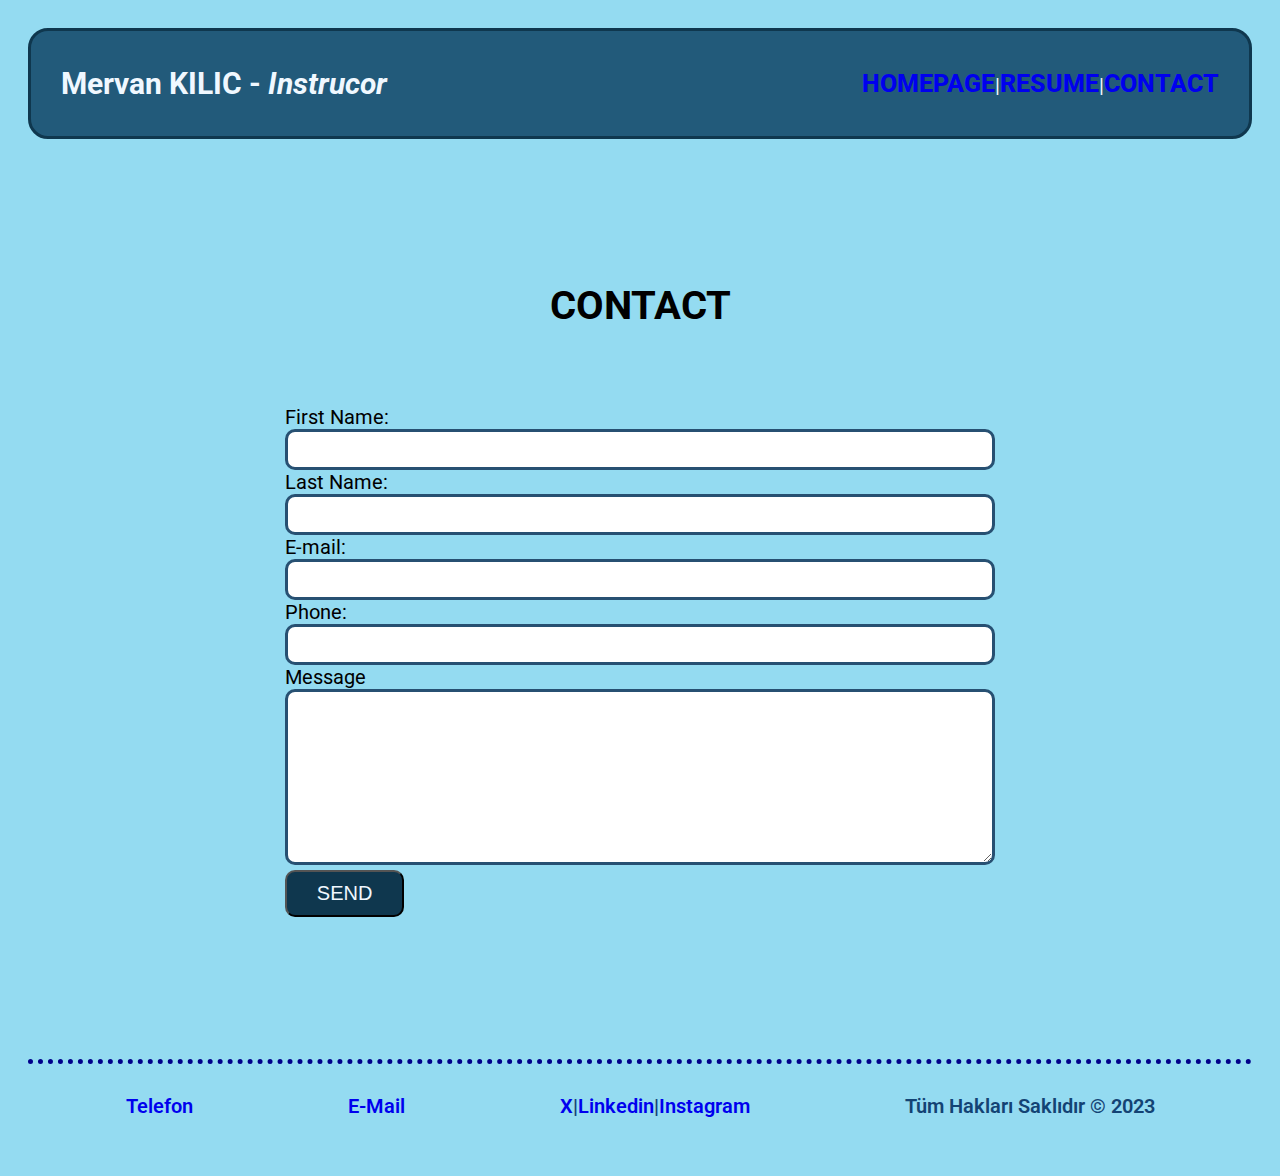
<file: contact.html>
<!DOCTYPE html>
<html lang="en">
<head>
    <meta charset="UTF-8">
    <meta name="viewport" content="width=device-width, initial-scale=1.0">
    <title>Mervan KILIC - Contact</title>
    <link rel="stylesheet" href="assets/css/style.css">
</head>
<body >
    

    <div class="header"> 
    <div class="name"><h2> Mervan KILIC - <i>Instrucor</i></h2></div>
    <div class="menu"><a href="index.html">HOMEPAGE</a>|<a href="resume.html" target="_blank">RESUME</a>|<a href="contact.html" target="_blank">CONTACT</a></div>    
    </div>
    <br><br><br><br>
    <div class="content"> 
        <h1>CONTACT</h1>
        <div class="contactForm">
        <form action="saveDB.php">
            <div class="form-row">
                <div> <label for="firstname">First Name:</label></div>
                <input type="text" name="firstname" id="">
            </div>
            <div class="form-row">
                <div> <label for="lastname">Last Name:</label></div>
                <input type="text" name="lastname" id="">
            </div>
            <div class="form-row">
                <div> <label for="email">E-mail:</label></div>
                <input type="email" name="email" id="">
            </div>
            <div class="form-row">
                <div> <label for="phone">Phone:</label></div>
                <input type="tel" name="phone" id="">
            </div>
            <div class="form-row">
                <div><label for="message">Message</label></div>
                <textarea name="message" id="" cols="20" rows="10"></textarea>
            </div>
            <div><button type="submit">SEND</button></div>
        </form>
    </div>
        <!--HTML Dosyalarına yorum eklemek için VSCODE kullanırken Shift+Alt+A tuşlarına basılırsa otomatik gelir-->
        








        

        
    </div>
    <br><br><br>
    <div class="footer"> 
    <div class="phone"><a href="tel:+905555555555">Telefon</a> </div>
    <div class="mail"><a href="mailto:mervanalikilic@gmail.com">E-Mail</a></div>
    <div class="social"><a href="https://www.twitter.com" target="_blank">X</a>|<a href="https://www.linkedin.com" target="_blank">Linkedin</a>|<a href="https://www.instagram.com/mervan_kilic_" target="_blank">Instagram</a></div>
    <div class="copyright"> Tüm Hakları Saklıdır © 2023 </div>
    </div>
    <!--Auto Save kapalı ise CTRL+S tuşlarına basılınca dosyayı kaydeder-->


   
</body>
</html>
</file>
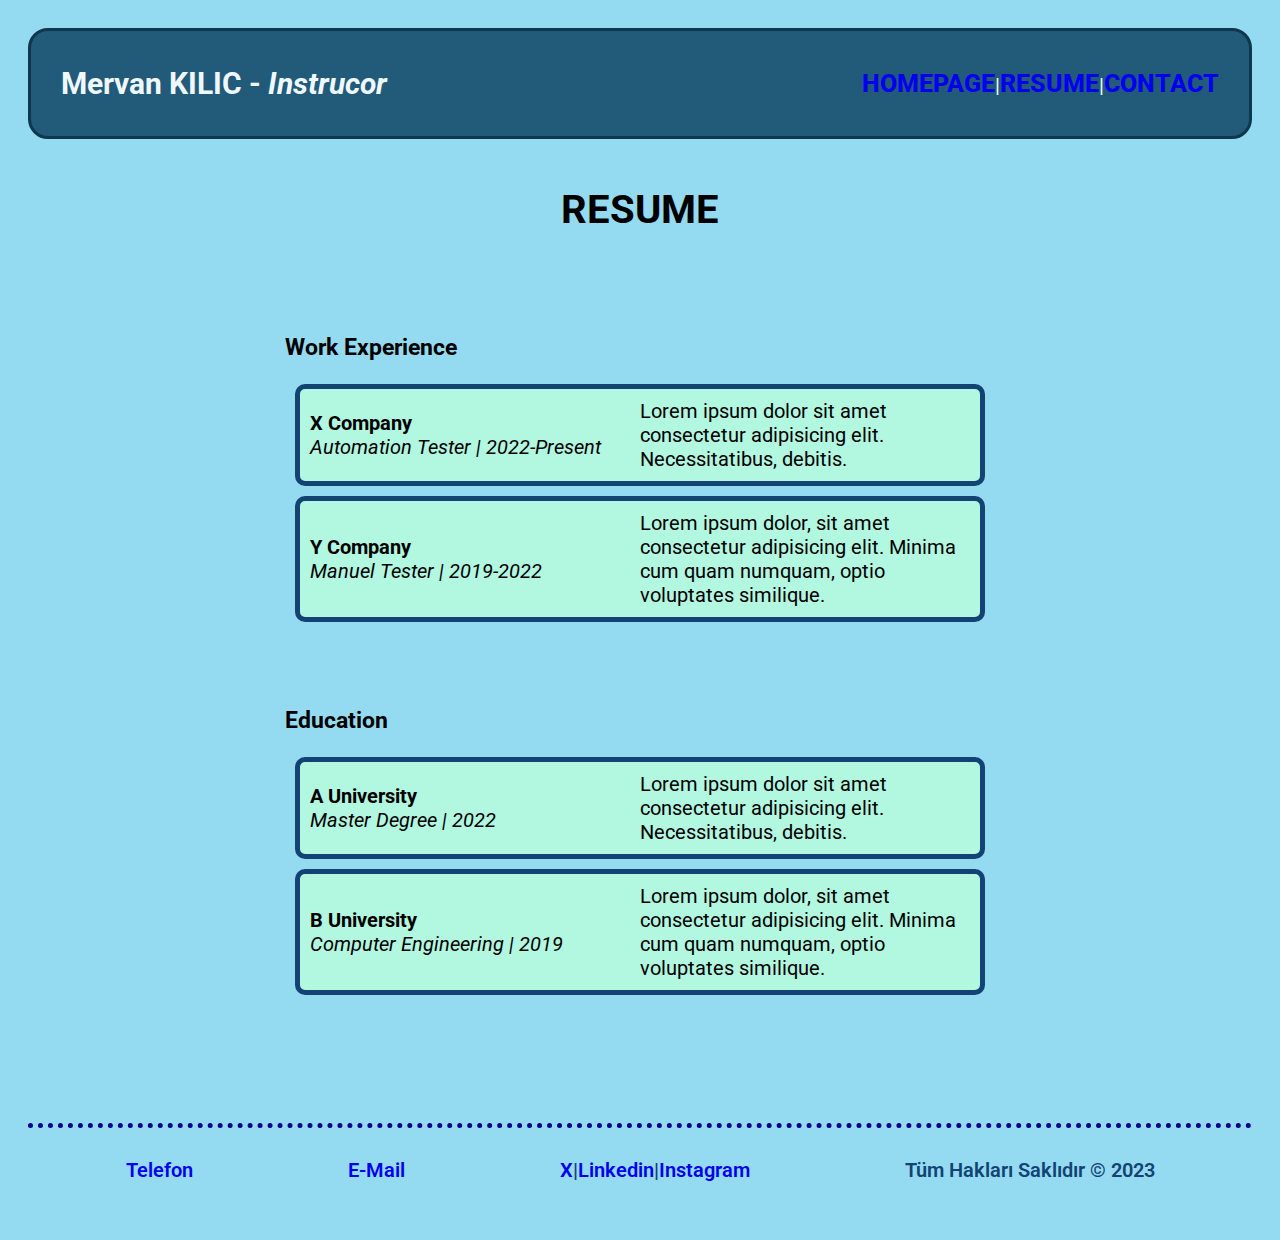
<file: resume.html>
<!DOCTYPE html>
<html lang="en">
<head>
    <meta charset="UTF-8">
    <meta name="viewport" content="width=device-width, initial-scale=1.0">
    <title>Mervan KILIC - Resume</title>
    <link rel="stylesheet" href="assets/css/style.css">
</head>
<body>
    

    <div class="header"> 
    <div class="name"><h2> Mervan KILIC - <i>Instrucor</i></h2></div>
    <div class="menu"><a href="index.html">HOMEPAGE</a>|<a href="resume.html" target="_blank">RESUME</a>|<a href="contact.html" target="_blank">CONTACT</a></div>    
    </div>
    
    <div class="content"> 
        <h1>RESUME</h1>
        <div class="section">
            <h3>Work Experience</h3>
            <div class="card">
                <div class="left"><b>X Company</b><br><i>Automation Tester | 2022-Present</i></div>
                <div class="right">Lorem ipsum dolor sit amet consectetur adipisicing elit. Necessitatibus, debitis.</div>

            </div>
            <div class="card">
                <div class="left"><b>Y Company</b><br><i>Manuel Tester | 2019-2022</i></div>
                <div class="right">Lorem ipsum dolor, sit amet consectetur adipisicing elit. Minima cum quam numquam, optio voluptates similique.</div>
            </div>
            



        </div>

        <div class="section">
            <h3>Education</h3>
            <div class="card">
                <div class="left"><b>A University</b><br><i>Master Degree | 2022</i></div>
                <div class="right">Lorem ipsum dolor sit amet consectetur adipisicing elit. Necessitatibus, debitis.</div>

            </div>
            <div class="card">
                <div class="left"><b>B University</b><br><i>Computer Engineering | 2019</i></div>
                <div class="right">Lorem ipsum dolor, sit amet consectetur adipisicing elit. Minima cum quam numquam, optio voluptates similique.</div>
            </div>

        </div>









       
    </div>
    <br><br>
    <div class="footer"> 
    <div class="phone"><a href="tel:+905555555555">Telefon</a> </div>
    <div class="mail"><a href="mailto:mervanalikilic@gmail.com">E-Mail</a></div>
    <div class="social"><a href="https://www.twitter.com" target="_blank">X</a>|<a href="https://www.linkedin.com" target="_blank">Linkedin</a>|<a href="https://www.instagram.com/mervan_kilic_" target="_blank">Instagram</a></div>
    <div class="copyright"> Tüm Hakları Saklıdır © 2023 </div>
    </div>
    <!--Auto Save kapalı ise CTRL+S tuşlarına basılınca dosyayı kaydeder-->


    
</body>
</html>
</file>
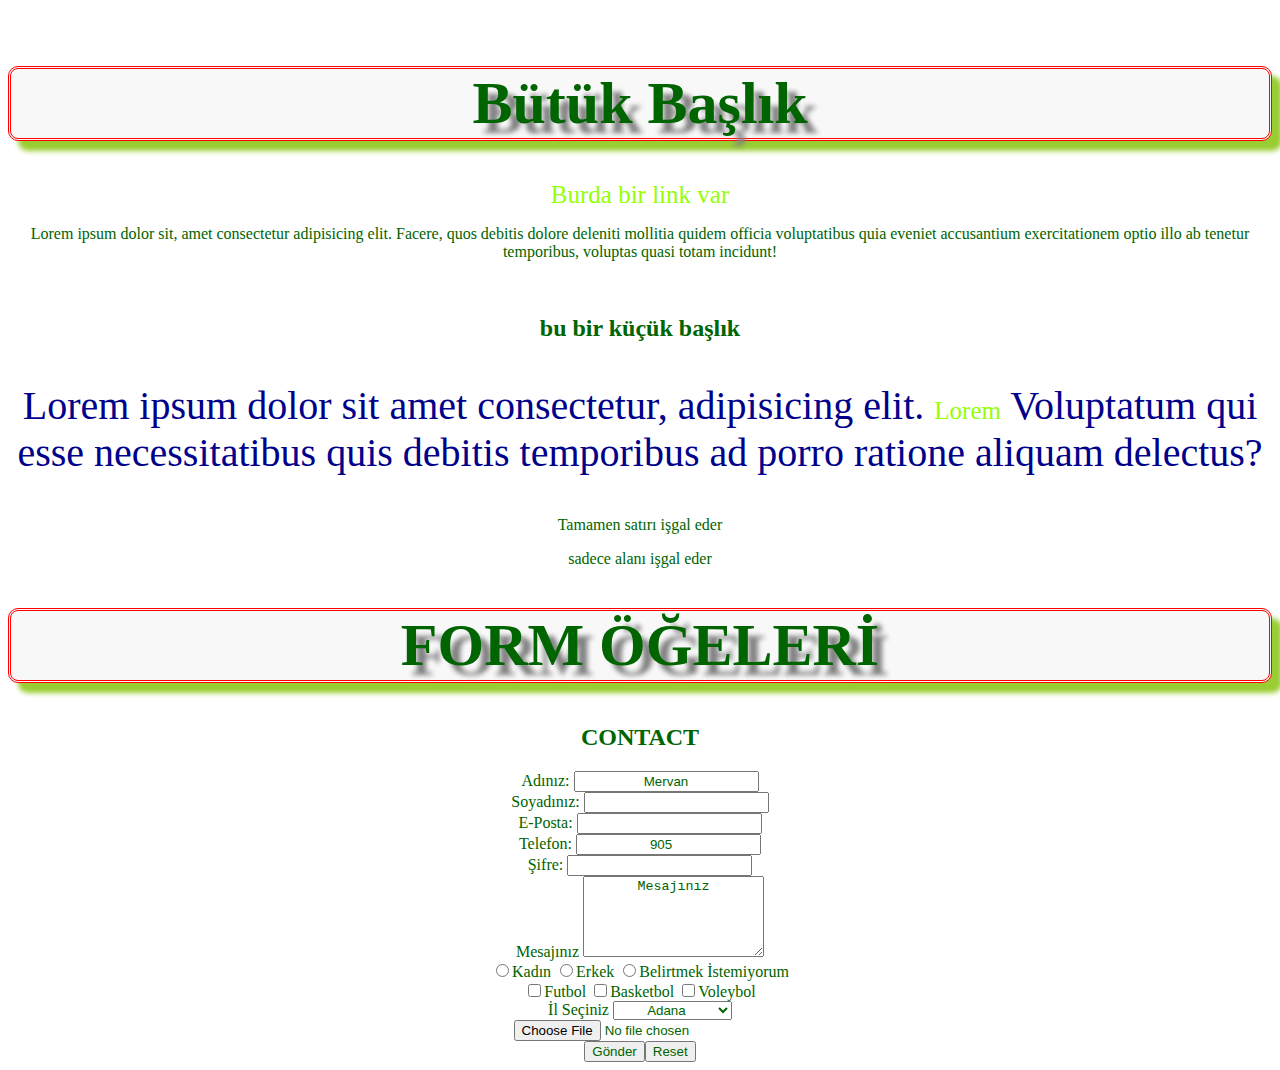
<file: test.html>
<!DOCTYPE html>
<html lang="en">
<head>
    <meta charset="UTF-8">
    <meta name="viewport" content="width=device-width, initial-scale=1.0">
    <title>Document</title>
    <link rel="stylesheet" href="assets/css/teststyle.css">
</head>
<body>
    <br>
    <h1>Bütük Başlık</h1>
    <a href="deneme.html">Burda bir link var</a>
    <p>Lorem ipsum dolor sit, amet consectetur adipisicing elit. Facere, quos debitis dolore deleniti mollitia quidem officia voluptatibus quia eveniet accusantium exercitationem optio illo ab tenetur temporibus, voluptas quasi totam incidunt!</p>
<br><h2>bu bir küçük başlık</h2>
<p class="t127">Lorem ipsum dolor sit amet consectetur, adipisicing elit. <a href="ka.html">Lorem</a> Voluptatum qui esse necessitatibus quis debitis temporibus ad porro ratione aliquam delectus?</p>
<div><p>Tamamen satırı işgal eder</p></div>
<span><p>sadece alanı işgal eder</p></span>
<h1>FORM ÖĞELERİ</h1>
<h2>CONTACT</h2>
<form action="">
<label for="">Adınız:</label>
<input type="text" name="" id="" value="Mervan">
<br><label for="">Soyadınız:</label>
<input type="text" name="" id="">
<br><label for="">E-Posta:</label>
<input type="email" name="" id="">
<br><label for="">Telefon:</label>
<input type="number" name="" id="" value="905">
<br><label for="">Şifre:</label>
<input type="password" name="" id="">
<br><label for="">Mesajınız</label>
<textarea name="mesaj"rows="5">Mesajınız</textarea>
<br>
<input type="radio" name="cinsiyet" id="K">Kadın 
<input type="radio" name="cinsiyet" id="E">Erkek
<input type="radio" name="cinsiyet" id="N">Belirtmek İstemiyorum

<br>
<input type="checkbox" name="hobiler" id="">Futbol
<input type="checkbox" name="hobiler" id="">Basketbol   
<input type="checkbox" name="hobiler" id="">Voleybol

<br><!-- Açılır menüden veri seçtirme işlemi -->
<label for="">İl Seçiniz</label>
<select name="İller" id="ayni">


<option value="01">Adana</option>
<option value="02">Adıyaman</option>
<option value="03">Afyonkarahishar</option>
<option value="04">Ağrı</option>
<option value="71">Kırıkkale</option>
</select>

<br>
<input type="file" name="" id="">
<br>

<input type="button" value="Gönder"><input type="reset" value="Reset">












</form>







</body>
</html>
</file>
<file: assets/css/style.css>
/* Yorum Satırı */

@import url('https://fonts.googleapis.com/css2?family=Roboto:ital,wght@1,100;1,300;1,400;1,500;1,700;1,900&display=swap');

body{
    font-family: 'Roboto', sans-serif;
    font-size: 20px;
    padding: 20px;
    background-color: rgb(148, 219, 241);

}

*{
    box-sizing: border-box;
}

a{
    text-decoration: none;
}
a:hover{
    text-decoration: underline;
}

input, textarea{
    border: 3px solid rgb(39, 80, 114);
    border-radius: 10px;
    padding: 10px 30px;
    width: 100%;

}

button{
    background-color: rgb(15, 55, 78);
    color: aliceblue;
    font-size: 20px;
    border-radius: 10px;
    padding: 10px 30px;
}

.header{
    display: flex; /* default (varsayılan ayar) olarak row yapar flex-direction yazmaya gerek yok */
    justify-content:  space-between;
    align-items: center;
    border: 3px solid rgb(15, 55, 78);
    background-color: rgb(34, 90, 122);
    color: aliceblue;
    padding: 10px 30px;
    border-radius: 20px;


}

.footer{
    display: flex;
    justify-content: space-around;
    border-top: 5px dotted darkblue;
    color: rgb(19, 67, 116);
    padding: 30px 20px;
    margin-top: 50px;
    font-weight: 600;
}
.menu a{
    font-weight: 800;
    font-size: 25px;
}

.menu a:visited {
    color: aliceblue;
}

.menu a:hover {
    color: chocolate;
}

.content  {
    display: flex;
    flex-direction: column; 
    align-items: center;
    padding: 20px;
    gap: 50px;
   
}
.content .about {
    display: flex;
    align-items: center;
    padding: 20px;
    gap: 50px;
    width: 60%;
}

.about img {
    width: 500px;
    height: 500px;
    border: 5px solid rgb(19, 67, 116);
    border-radius: 250px;
}

.content .section {
    width: 60%;
}
.section .card {
    display: flex;
    border: 5px solid rgb(19, 67, 116);
    border-radius: 10px;
    background-color:rgb(178, 247, 224) ;
    padding: 10px;
    margin: 10px;
    align-items: center;
}
.section .card .left {
    flex: 2;
}
.section .card .right {
    flex: 2;
}

.contactForm {

    width: 60%;
}
</file>
<file: assets/css/teststyle.css>
/* Shift+Alt+A yorum satırı formatını getirir  */



h1{
    background-color: rgb(248, 248, 248);
    text-align: center;
    font-weight: 800;
    font-size: 60px;
    border: 3px double red;
    border-radius: 10px;
    text-shadow: 10px 10px 5px gray;
    box-shadow: 10px 10px 5px yellowgreen;
}
*{
    text-align: center;
    color: darkgreen;
}

a{
    color: rgb(147, 255, 5);
    text-decoration: none;
    font-size: 25px;
}

.t127 {
    color: darkblue;
    font-size: 40px;
}
</file>
